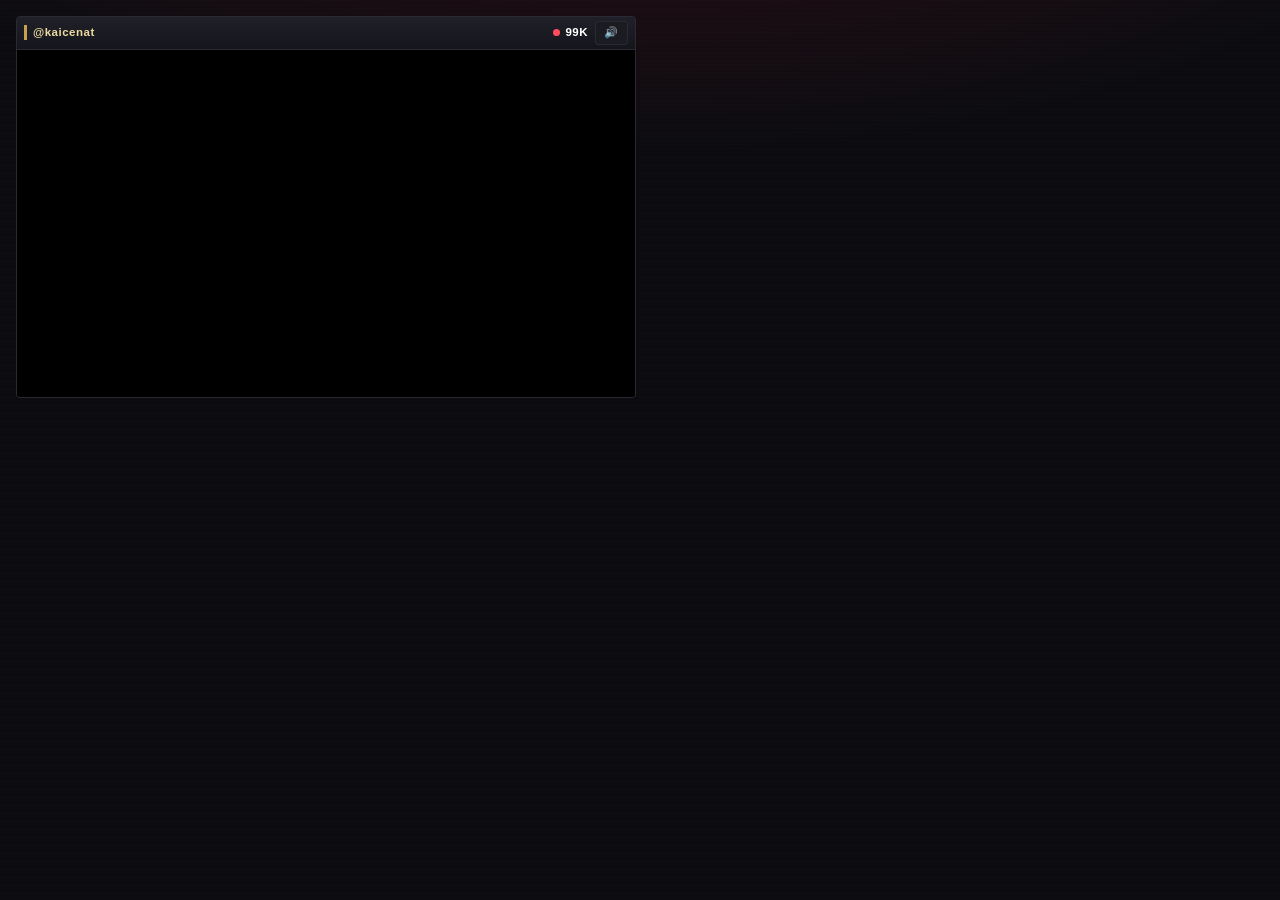
<file: variants.html>
<!DOCTYPE html><html><head><meta charset="utf8"><title>v</title>
<link rel="stylesheet" href="css/style.css"></head>
<body>
<main class="stage"><div class="wall-featured" id="row"></div></main>
<script src="https://embed.twitch.tv/embed/v1.js"></script>
<script>
const variant = new URLSearchParams(location.search).get('v') || 'full';
const row = document.getElementById('row');
const tile = document.createElement('div');
tile.className = 'tile';
tile.innerHTML = '<div class="tile-bar"><span class="chip handle">@kaicenat</span><span class="tb-spacer"></span><span class="chip viewers"><span class="dot"></span>99K</span><button class="tb-btn audio">🔊</button></div><div class="tile-media"></div>';
row.appendChild(tile);
if (variant === 'noradius') { tile.style.borderRadius = '0'; tile.style.overflow = 'visible'; }
if (variant === 'nobar') tile.querySelector('.tile-bar').remove();
if (variant === 'noborder') tile.style.border = 'none';
if (variant === 'nobg') { document.body.style.backgroundImage = 'none'; document.body.style.background = '#000'; }
if (variant === 'nodot') document.querySelector('.dot').style.animation = 'none';
let target;
if (variant === 'noholder') { target = tile.querySelector('.tile-media'); target.id = 'h'; }
else { target = document.createElement('div'); target.id = 'h'; target.style.cssText = 'position:absolute;inset:0;'; tile.querySelector('.tile-media').appendChild(target); }
new Twitch.Player('h', { channel: 'kaicenat', parent: [location.hostname], width: '100%', height: '100%', muted: true, autoplay: true });
</script>
</body></html>
</file>
<file: css/style.css>
/* ============================================================
   STREAMER UNIVERSITY MULTIVIEW — "digital Ivy League" on a
   dark control-room base. Maroon / gold / parchment.
   ============================================================ */

:root {
  --maroon: #7c1a2f;
  --maroon-deep: #521021;
  --maroon-glow: #a3243f;
  --gold: #c6a050;
  --gold-bright: #e3c46e;
  --parchment: #ecda9f;
  --ink: #0c0c10;
  --ink-2: #131318;
  --ink-3: #1b1b22;
  --line: #2a2a33;
  --text: #e9e6dd;
  --text-dim: #9b978c;
  --live: #ff4d5e;
  --serif: "EB Garamond", Georgia, serif;
  --varsity: "Graduate", "Courier New", serif;
  --sans: "Oswald", "Arial Narrow", sans-serif;
}

* { margin: 0; padding: 0; box-sizing: border-box; }

[hidden] { display: none !important; }

html { scroll-behavior: smooth; }

body {
  background: var(--ink);
  background-image:
    radial-gradient(1200px 500px at 50% -200px, rgba(107, 18, 37, 0.35), transparent 70%),
    repeating-linear-gradient(0deg, transparent 0 3px, rgba(255,255,255,0.008) 3px 4px);
  color: var(--text);
  font-family: var(--serif);
  min-height: 100vh;
}

::selection { background: var(--maroon); color: var(--parchment); }

/* ============ HEADER ============ */
.site-header {
  background:
    linear-gradient(180deg, rgba(0,0,0,0.25), rgba(0,0,0,0)),
    linear-gradient(180deg, var(--maroon-deep), #3a0913);
  border-bottom: 1px solid rgba(201,162,75,0.35);
}

.header-inner {
  max-width: 1800px;
  margin: 0 auto;
  padding: 18px 24px 14px;
  display: flex;
  align-items: center;
  justify-content: space-between;
  gap: 24px;
  flex-wrap: wrap;
}

.brand { display: flex; align-items: center; gap: 18px; }

.crest { width: 68px; height: auto; filter: drop-shadow(0 2px 8px rgba(0,0,0,0.5)); }

.brand-text h1 {
  font-family: var(--varsity);
  font-size: clamp(22px, 3.4vw, 38px);
  letter-spacing: 3px;
  color: var(--parchment);
  text-shadow: 0 2px 0 rgba(0,0,0,0.4);
  line-height: 1;
}
.brand-text h1 span { color: var(--gold-bright); }

.motto {
  margin-top: 6px;
  font-family: var(--sans);
  font-size: 11px;
  letter-spacing: 3px;
  color: rgba(232, 217, 168, 0.75);
}
.motto em { font-family: var(--serif); font-size: 12px; letter-spacing: 1px; }

.campus-stats { display: flex; gap: 28px; }

.stat { text-align: right; }

.stat-num {
  display: block;
  font-family: var(--varsity);
  font-size: clamp(20px, 2.6vw, 30px);
  color: var(--gold-bright);
  line-height: 1;
}

.stat-label {
  display: block;
  margin-top: 5px;
  font-family: var(--sans);
  font-size: 10px;
  letter-spacing: 2.5px;
  color: rgba(232, 217, 168, 0.65);
}

.gold-bar {
  height: 6px;
  background: repeating-linear-gradient(90deg,
    var(--gold) 0 26px, var(--maroon-deep) 26px 30px);
  border-top: 1px solid rgba(0,0,0,0.5);
  border-bottom: 1px solid rgba(0,0,0,0.6);
}

/* ============ CONTROL BAR ============ */
.control-bar {
  position: sticky;
  top: 0;
  z-index: 50;
  background: var(--ink-2);
  border-bottom: 1px solid var(--line);
}

.control-inner {
  max-width: 1800px;
  margin: 0 auto;
  padding: 10px 24px;
  display: flex;
  align-items: center;
  justify-content: space-between;
  gap: 14px;
  flex-wrap: wrap;
}

.mode-tabs { display: flex; gap: 6px; flex-wrap: wrap; }

.mode-tab {
  font-family: var(--sans);
  font-size: 13px;
  font-weight: 600;
  letter-spacing: 1.5px;
  text-transform: uppercase;
  color: var(--text-dim);
  background: var(--ink-3);
  border: 1px solid var(--line);
  border-radius: 4px;
  padding: 8px 14px;
  cursor: pointer;
  transition: all 0.15s ease;
}
.mode-tab .tab-icon { color: var(--gold); margin-right: 4px; }
.mode-tab:hover { color: var(--text); border-color: var(--gold); }
.mode-tab.active {
  color: var(--parchment);
  background: linear-gradient(180deg, var(--maroon), var(--maroon-deep));
  border-color: var(--gold);
  box-shadow: 0 0 12px rgba(156, 31, 60, 0.35), inset 0 1px 0 rgba(255,255,255,0.08);
}

.control-group { display: flex; align-items: center; gap: 12px; flex-wrap: wrap; }

.ctl {
  display: flex;
  align-items: center;
  gap: 8px;
  font-family: var(--sans);
  font-size: 10px;
  letter-spacing: 2px;
  color: var(--text-dim);
}

.ctl select {
  font-family: var(--sans);
  font-size: 13px;
  color: var(--text);
  background: var(--ink-3);
  border: 1px solid var(--line);
  border-radius: 4px;
  padding: 6px 8px;
  cursor: pointer;
}
.ctl select:hover { border-color: var(--gold); }

.btn-roster {
  font-family: var(--sans);
  font-size: 13px;
  font-weight: 600;
  letter-spacing: 1.5px;
  color: var(--ink);
  background: linear-gradient(180deg, var(--gold-bright), var(--gold));
  border: 1px solid var(--gold);
  border-radius: 4px;
  padding: 8px 14px;
  cursor: pointer;
  transition: filter 0.15s ease;
}
.btn-roster:hover { filter: brightness(1.1); }
.roster-count { font-weight: 400; opacity: 0.75; }

/* ============ NOTICES ============ */
.notice {
  max-width: 1800px;
  margin: 12px auto 0;
  padding: 10px 16px;
  font-family: var(--sans);
  font-size: 13px;
  letter-spacing: 0.5px;
  color: var(--parchment);
  background: rgba(107, 18, 37, 0.4);
  border: 1px solid var(--maroon-glow);
  border-radius: 4px;
}
.notice code { font-family: monospace; color: var(--gold-bright); }

/* ============ STAGE ============ */
.stage {
  max-width: 1800px;
  margin: 0 auto;
  padding: 16px 16px 8px;
  min-height: 50vh;
}

.loading {
  display: flex;
  flex-direction: column;
  align-items: center;
  justify-content: center;
  gap: 18px;
  padding: 90px 0;
}
.loading-crest img, .loading-crest svg { width: 82px; height: auto; animation: pulse 1.6s ease-in-out infinite; }
.loading p { font-family: var(--varsity); letter-spacing: 4px; color: var(--gold); font-size: 14px; }
@keyframes pulse { 0%,100% { opacity: 0.5; transform: scale(1);} 50% { opacity: 1; transform: scale(1.06);} }

/* ---- Tiles (shared by all modes): a label bar ABOVE a bare 16:9 video.
   Nothing may overlay the video — Twitch's player detects occlusion
   ("style visibility") and refuses to autoplay when covered. ---- */
.tile {
  display: flex;
  flex-direction: column;
  background: var(--ink-2);
  border: 1px solid var(--line);
  border-radius: 4px;
  overflow: hidden;
  min-width: 0;
  transition: border-color 0.15s ease, box-shadow 0.15s ease;
}
.tile:hover { border-color: var(--gold); }
.tile.has-audio { border-color: var(--gold); box-shadow: 0 0 0 1px var(--gold), 0 0 18px rgba(201,162,75,0.35); }

.tile-bar {
  display: flex;
  align-items: center;
  gap: 7px;
  padding: 4px 7px;
  background: linear-gradient(180deg, #20202a, #15151c);
  border-bottom: 1px solid var(--line);
  min-height: 29px;
}
.tb-spacer { flex: 1; }

.tile .chip {
  font-family: var(--sans);
  font-size: 11.5px;
  font-weight: 600;
  letter-spacing: 0.5px;
  line-height: 1.3;
  white-space: nowrap;
  overflow: hidden;
  text-overflow: ellipsis;
  min-width: 0;
}
.tile .chip.handle { color: var(--parchment); border-left: 3px solid var(--gold); padding-left: 6px; }
.tile .chip.viewers { color: #fff; flex: 0 0 auto; }
.tile .chip.viewers .dot {
  display: inline-block;
  width: 7px; height: 7px;
  border-radius: 50%;
  background: var(--live);
  margin-right: 5px;
  animation: blink 1.8s ease-in-out infinite;
}
.tile.offline .chip.viewers .dot { background: #555; animation: none; }
@keyframes blink { 0%,100% { opacity: 1; } 50% { opacity: 0.35; } }

.tb-btn {
  flex: 0 0 auto;
  font-family: var(--sans);
  font-size: 11px;
  font-weight: 600;
  letter-spacing: 1px;
  color: var(--text-dim);
  background: var(--ink-3);
  border: 1px solid var(--line);
  border-radius: 3px;
  padding: 2px 8px;
  cursor: pointer;
  line-height: 1.6;
  white-space: nowrap;
}
.tb-btn:hover { border-color: var(--gold); color: var(--gold-bright); }
.tb-btn.gold, .tile.has-audio .tb-btn.audio {
  color: var(--ink);
  background: linear-gradient(180deg, var(--gold-bright), var(--gold));
  border-color: var(--gold);
}

.tile-media {
  position: relative;
  aspect-ratio: 16 / 9;
  background: #000;
}
.tile-media iframe, .tile-media .preview {
  position: absolute;
  inset: 0;
  width: 100%;
  height: 100%;
  border: 0;
  display: block;
}
.tile-media .preview { object-fit: cover; background: var(--ink-2); cursor: pointer; }
.tile.offline .preview { filter: grayscale(1) brightness(0.45); cursor: default; }

.tile-media .badge-offline {
  position: absolute;
  inset: 0;
  display: flex;
  align-items: center;
  justify-content: center;
  font-family: var(--varsity);
  font-size: 12px;
  letter-spacing: 3px;
  color: rgba(233, 230, 221, 0.4);
  pointer-events: none;
}

/* ---- THE WALL ---- */
.wall-grid {
  display: grid;
  grid-template-columns: repeat(auto-fill, minmax(230px, 1fr));
  gap: 8px;
}
.wall-grid.dense { grid-template-columns: repeat(auto-fill, minmax(180px, 1fr)); }

/* Twitch refuses to autoplay embeds smaller than 400x300, so playing
   tiles get their own row at 540px+ wide — true 16:9, comfortably legal */
.wall-featured {
  display: grid;
  grid-template-columns: repeat(auto-fill, minmax(540px, 1fr));
  gap: 8px;
  margin-bottom: 8px;
}
.wall-featured:empty { display: none; margin: 0; }

/* ---- LECTURE HALL: 16:9 ring flanking the main screen, one viewport.
   Widths are capped from the viewport height so the 16:9 stacks fit. ---- */
.lecture-grid {
  display: grid;
  gap: 8px;
  margin: 0 auto;
  align-items: center;
}
.lecture-grid .tile { width: 100%; min-width: 0; }
.lecture-grid .tile.main { grid-area: m; }

/* "3 + chat": vertical chat column on the right, matching the ring height */
.lecture-grid .lecture-chat {
  grid-area: x;
  align-self: stretch;
  min-height: 0;
  background: var(--ink-2);
  border: 1px solid var(--line);
  border-radius: 4px;
  overflow: hidden;
}
.lecture-grid .lecture-chat iframe {
  width: 100%;
  height: 100%;
  border: 0;
  display: block;
}
.lecture-grid.ring-3c {
  grid-template-columns: 1fr 3fr 1.2fr;
  grid-template-areas: "a m x" "b m x" "c m x";
  max-width: calc((100vh - 285px) * 3);
  max-width: calc((100dvh - 285px) * 3);
}

.lecture-grid.ring-4 {
  grid-template-columns: 1fr 3fr 1fr;
  grid-template-areas: "a m c" "b m d";
  max-width: calc((100vh - 210px) * 2.9);
  max-width: calc((100dvh - 210px) * 2.9);
}
.lecture-grid.ring-6 {
  grid-template-columns: 1fr 3fr 1fr;
  grid-template-areas: "a m d" "b m e" "c m f";
  max-width: calc((100vh - 280px) * 2.9);
  max-width: calc((100dvh - 280px) * 2.9);
}
.lecture-grid.ring-8 {
  grid-template-columns: 1fr 3.2fr 1fr;
  grid-template-areas: "a m e" "b m f" "c m g" "d m h";
  max-width: calc((100vh - 315px) * 2.15);
  max-width: calc((100dvh - 315px) * 2.15);
}
.lecture-grid.ring-12 {
  grid-template-columns: 1fr 1fr 2.9fr 1fr 1fr;
  grid-template-areas: "a b m g h" "c d m i j" "e f m k l";
  max-width: calc((100vh - 280px) * 4);
  max-width: calc((100dvh - 280px) * 4);
}

/* ---- STUDY GROUP (quad) ---- */
.quad-grid {
  display: grid;
  grid-template-columns: 1fr 1fr;
  gap: 10px;
}
@media (max-width: 700px) { .quad-grid { grid-template-columns: 1fr; } }

/* ---- MAIN STAGE (theater) ---- */
.theater-layout {
  display: grid;
  grid-template-columns: 1fr minmax(280px, 340px);
  gap: 10px;
}
.theater-layout .tile { cursor: default; }
.theater-chat {
  background: var(--ink-2);
  border: 1px solid var(--line);
  border-radius: 4px;
  overflow: hidden;
}
.theater-chat iframe { width: 100%; height: 100%; border: 0; min-height: 480px; }
@media (max-width: 900px) {
  .theater-layout { grid-template-columns: 1fr; }
  .theater-chat iframe { min-height: 380px; }
}

/* big single players stay 16:9 and fit the viewport */
.tour-wrap .tile, .theater-layout .tile {
  width: min(100%, calc((100vh - 310px) * 16 / 9));
  width: min(100%, calc((100dvh - 310px) * 16 / 9));
  margin: 0 auto;
  justify-self: center;
}

/* ---- CAMPUS TOUR ---- */
.tour-wrap { display: flex; flex-direction: column; gap: 10px; }
.tour-bar {
  display: flex;
  align-items: center;
  justify-content: space-between;
  gap: 12px;
  font-family: var(--sans);
  letter-spacing: 1px;
  color: var(--text-dim);
  font-size: 13px;
}
.tour-bar .tour-next-in { color: var(--gold-bright); }
.tour-bar button {
  font-family: var(--sans);
  font-size: 12px;
  letter-spacing: 1.5px;
  color: var(--text);
  background: var(--ink-3);
  border: 1px solid var(--line);
  border-radius: 4px;
  padding: 6px 12px;
  cursor: pointer;
}
.tour-bar button:hover { border-color: var(--gold); }
.tour-wrap .tile { cursor: default; }

/* ---- selection strip (pick streams for quad/lecture/theater) ---- */
.pick-strip {
  display: flex;
  gap: 8px;
  overflow-x: auto;
  padding: 10px 2px 14px;
  scrollbar-width: thin;
  scrollbar-color: var(--maroon) var(--ink-2);
}
.pick-chip {
  flex: 0 0 auto;
  display: flex;
  align-items: center;
  gap: 7px;
  font-family: var(--sans);
  font-size: 12px;
  letter-spacing: 0.5px;
  color: var(--text-dim);
  background: var(--ink-3);
  border: 1px solid var(--line);
  border-radius: 999px;
  padding: 5px 12px 5px 6px;
  cursor: pointer;
  white-space: nowrap;
  transition: all 0.12s ease;
}
.pick-chip img { width: 22px; height: 22px; border-radius: 50%; background: var(--ink-2); }
.pick-chip:hover { border-color: var(--gold); color: var(--text); }
.pick-chip.selected {
  color: var(--parchment);
  background: linear-gradient(180deg, var(--maroon), var(--maroon-deep));
  border-color: var(--gold);
}
.pick-chip .pc-viewers { color: var(--gold-bright); font-size: 11px; }
.pick-chip.offline-chip { opacity: 0.45; }

.stage-note {
  font-family: var(--sans);
  font-size: 11px;
  letter-spacing: 1px;
  color: var(--text-dim);
  padding: 8px 2px 2px;
}
.stage-note b { color: var(--gold-bright); font-weight: 600; }

.btn-mini {
  font-family: var(--sans);
  font-size: 10px;
  font-weight: 600;
  letter-spacing: 1.5px;
  color: var(--gold-bright);
  background: transparent;
  border: 1px solid var(--gold);
  border-radius: 3px;
  padding: 3px 9px;
  margin-left: 8px;
  cursor: pointer;
  vertical-align: 1px;
}
.btn-mini:hover { background: var(--maroon-deep); color: var(--parchment); }

/* ============ CLIPS ============ */
.clips-section {
  max-width: 1800px;
  margin: 30px auto 0;
  padding: 0 16px 30px;
}

.section-head {
  display: flex;
  align-items: center;
  gap: 16px;
  margin: 10px 0 18px;
}
.section-head h2 {
  font-family: var(--varsity);
  font-size: clamp(16px, 2.4vw, 24px);
  letter-spacing: 3px;
  color: var(--parchment);
  white-space: nowrap;
}
.section-head h2 span {
  font-family: var(--sans);
  font-size: 11px;
  letter-spacing: 2.5px;
  color: var(--text-dim);
}
.pennant { flex: 1; height: 4px; }
.pennant.left { background: linear-gradient(90deg, transparent, var(--gold)); }
.pennant.right { background: linear-gradient(90deg, var(--gold), transparent); }

.clips-grid {
  display: grid;
  grid-template-columns: repeat(auto-fill, minmax(250px, 1fr));
  gap: 12px;
}

.clips-loading, .clips-empty {
  grid-column: 1 / -1;
  font-family: var(--sans);
  letter-spacing: 2px;
  color: var(--text-dim);
  padding: 30px 0;
  text-align: center;
}

.clip-card {
  background: var(--ink-2);
  border: 1px solid var(--line);
  border-radius: 4px;
  overflow: hidden;
  cursor: pointer;
  transition: border-color 0.15s ease, transform 0.15s ease;
}
.clip-card:hover { border-color: var(--gold); transform: translateY(-2px); }

.clip-thumb {
  position: relative;
  aspect-ratio: 16 / 9;
  background: #000;
}
.clip-thumb img { width: 100%; height: 100%; object-fit: cover; display: block; }
.clip-thumb .chip {
  position: absolute;
  top: 6px;
  font-family: var(--sans);
  font-size: 11px;
  font-weight: 600;
  padding: 3px 7px;
  border-radius: 3px;
  background: rgba(10,10,12,0.78);
}
.clip-thumb .chip.handle { left: 6px; color: var(--parchment); border-left: 3px solid var(--gold); }
.clip-thumb .chip.viewers { right: 6px; color: #fff; }
.clip-thumb .clip-dur {
  position: absolute;
  bottom: 6px;
  right: 6px;
  font-family: var(--sans);
  font-size: 11px;
  color: #fff;
  background: rgba(10,10,12,0.78);
  padding: 2px 6px;
  border-radius: 3px;
}
.clip-thumb .clip-play {
  position: absolute;
  inset: 0;
  display: flex;
  align-items: center;
  justify-content: center;
  font-size: 34px;
  color: rgba(232,217,168,0.9);
  opacity: 0;
  transition: opacity 0.15s ease;
  background: rgba(0,0,0,0.3);
}
.clip-card:hover .clip-play { opacity: 1; }

.clip-meta { padding: 9px 11px 11px; }
.clip-title {
  font-family: var(--serif);
  font-weight: 600;
  font-size: 15px;
  line-height: 1.3;
  color: var(--text);
  display: -webkit-box;
  -webkit-line-clamp: 2;
  -webkit-box-orient: vertical;
  overflow: hidden;
}
.clip-sub {
  margin-top: 5px;
  font-family: var(--sans);
  font-size: 11px;
  letter-spacing: 1px;
  color: var(--text-dim);
}

.clips-more-wrap { text-align: center; margin-top: 18px; }
.btn-more {
  font-family: var(--varsity);
  font-size: 13px;
  letter-spacing: 3px;
  color: var(--gold-bright);
  background: transparent;
  border: 1px solid var(--gold);
  border-radius: 4px;
  padding: 10px 26px;
  cursor: pointer;
  transition: all 0.15s ease;
}
.btn-more:hover { background: var(--maroon-deep); color: var(--parchment); }

/* ============ FULLSCREEN MODE ============ */
.btn-fs {
  font-size: 16px;
  line-height: 1;
  color: var(--text-dim);
  background: var(--ink-3);
  border: 1px solid var(--line);
  border-radius: 4px;
  width: 34px;
  height: 34px;
  cursor: pointer;
}
.btn-fs:hover { border-color: var(--gold); color: var(--gold-bright); }

.fs-banner { display: none; }

body.fs-mode {
  display: flex;
  flex-direction: column;
  height: 100vh;
  height: 100dvh;
  overflow: hidden;
}
body.fs-mode .site-header,
body.fs-mode .control-bar,
body.fs-mode .notice,
body.fs-mode .clips-section,
body.fs-mode .site-footer,
body.fs-mode .stage-note,
body.fs-mode .pick-strip { display: none; }

/* banner (top) and ticker (bottom) grow EQUALLY, so the streams always
   sit in the exact middle of the screen; both scale their contents
   with their height */
body.fs-mode .fs-banner {
  display: flex;
  align-items: center;
  justify-content: center;
  gap: 3%;
  flex: 1 1 0;
  min-height: 54px;
  max-height: 30vh;
  container-type: size;
  position: relative;
  background:
    linear-gradient(180deg, rgba(0,0,0,0.2), rgba(0,0,0,0)),
    linear-gradient(180deg, var(--maroon), var(--maroon-deep));
  border-bottom: 2px solid var(--gold);
  overflow: hidden;
}
body.fs-mode .fs-crest { height: 78cqh; max-height: 120px; width: auto; }
body.fs-mode .fs-title { display: flex; flex-direction: column; align-items: center; gap: 4cqh; }
body.fs-mode .fs-name {
  font-family: var(--varsity);
  font-size: clamp(15px, 34cqh, 58px);
  letter-spacing: 0.14em;
  color: var(--parchment);
  white-space: nowrap;
  line-height: 1;
}
body.fs-mode .fs-sub {
  font-family: var(--sans);
  font-size: clamp(7px, 11cqh, 16px);
  letter-spacing: 0.3em;
  color: rgba(232, 217, 168, 0.7);
  white-space: nowrap;
}
body.fs-mode .fs-stats { display: flex; gap: 4cqh 36px; }
body.fs-mode .fs-stat { display: flex; flex-direction: column; align-items: center; gap: 3cqh; }
body.fs-mode .fs-stat b {
  font-family: var(--varsity);
  font-size: clamp(14px, 30cqh, 50px);
  color: var(--gold-bright);
  line-height: 1;
}
body.fs-mode .fs-stat i {
  font-style: normal;
  font-family: var(--sans);
  font-size: clamp(6px, 10cqh, 14px);
  letter-spacing: 0.25em;
  color: rgba(232, 217, 168, 0.65);
  white-space: nowrap;
}
body.fs-mode .fs-exit {
  position: absolute;
  top: 8px;
  right: 10px;
  font-size: 14px;
  color: var(--parchment);
  background: rgba(20, 20, 26, 0.5);
  border: 1px solid rgba(232, 217, 168, 0.35);
  border-radius: 4px;
  width: 30px;
  height: 30px;
  cursor: pointer;
}
body.fs-mode .fs-exit:hover { border-color: var(--gold-bright); }

body.fs-mode .stage {
  flex: 0 1 auto;
  overflow-y: auto;
  width: 100%;
  max-width: none;
  margin: auto 0; /* slack beyond both caps still centers the streams */
  padding: 10px;
  min-height: 0;
}

.fs-ticker { display: none; }
body.fs-mode .fs-ticker {
  display: flex;
  flex-direction: column;
  align-items: stretch;
  flex: 1 1 0;
  min-height: 60px;
  max-height: 30vh;
  container-type: size;
  overflow: hidden;
  background:
    linear-gradient(0deg, rgba(0,0,0,0.2), rgba(0,0,0,0)),
    linear-gradient(0deg, var(--maroon), var(--maroon-deep));
  border-top: 2px solid var(--gold);
}

body.fs-mode .ft-row {
  position: relative;
  flex: 1;
  display: flex;
  align-items: center;
  overflow: hidden;
  min-height: 0;
  border-top: 1px solid rgba(201, 162, 75, 0.22);
}
body.fs-mode .ft-row:first-child { border-top: none; }

body.fs-mode .ft-tag {
  position: absolute;
  left: 0;
  top: 0;
  bottom: 0;
  z-index: 2;
  display: flex;
  align-items: center;
  padding: 0 2.4em 0 14px;
  background: linear-gradient(90deg, var(--maroon-deep) 78%, var(--maroon-deep) 84%, transparent);
  font-family: var(--varsity);
  font-size: clamp(7px, 9cqh, 15px);
  letter-spacing: 0.22em;
  color: var(--gold);
  white-space: nowrap;
  pointer-events: none;
}

body.fs-mode .ft-scroll {
  display: flex;
  white-space: nowrap;
  will-change: transform;
  animation: ft-marquee var(--dur, 40s) linear infinite;
}
@keyframes ft-marquee {
  from { transform: translateX(0); }
  to   { transform: translateX(-50%); }
}
body.fs-mode .ft-seg {
  display: inline-flex;
  align-items: baseline;
  gap: 2.2em;
  padding-right: 2.2em;
}
body.fs-mode .ft-sep { color: rgba(201, 162, 75, 0.5); }

body.fs-mode .ft-item {
  display: inline-flex;
  align-items: baseline;
  gap: 0.45em;
  font-family: var(--sans);
  font-size: clamp(9px, 15cqh, 24px);
  font-weight: 600;
  color: var(--parchment);
  white-space: nowrap;
}
body.fs-mode .ft-item b {
  font-family: var(--varsity);
  font-weight: 400;
  color: var(--gold);
  font-size: 0.8em;
}
body.fs-mode .ft-item i {
  font-style: normal;
  color: var(--gold-bright);
  font-size: 0.85em;
}
body.fs-mode .ft-subs .ft-item { color: #fff; }
body.fs-mode .ft-followers .ft-item { color: rgba(233, 230, 221, 0.75); }

/* stream layouts get the whole viewport minus a slim banner — the
   flexing banner soaks up whatever they don't use */
body.fs-mode .lecture-grid.ring-3c { max-width: calc((100vh - 185px) * 3); max-width: calc((100dvh - 185px) * 3); }
body.fs-mode .lecture-grid.ring-4  { max-width: calc((100vh - 110px) * 2.9); max-width: calc((100dvh - 110px) * 2.9); }
body.fs-mode .lecture-grid.ring-6  { max-width: calc((100vh - 180px) * 2.9); max-width: calc((100dvh - 180px) * 2.9); }
body.fs-mode .lecture-grid.ring-8  { max-width: calc((100vh - 215px) * 2.15); max-width: calc((100dvh - 215px) * 2.15); }
body.fs-mode .lecture-grid.ring-12 { max-width: calc((100vh - 180px) * 4); max-width: calc((100dvh - 180px) * 4); }
body.fs-mode .tour-wrap .tile, body.fs-mode .theater-layout .tile {
  width: min(100%, calc((100vh - 210px) * 16 / 9));
  width: min(100%, calc((100dvh - 210px) * 16 / 9));
}
body.fs-mode .quad-grid { max-width: calc((100vh - 145px) * 1.77); max-width: calc((100dvh - 145px) * 1.77); margin: 0 auto; }

/* ============ FOOTER ============ */
.site-footer {
  border-top: 1px solid var(--line);
  margin-top: 20px;
  padding: 22px 24px 34px;
  text-align: center;
  font-family: var(--sans);
  font-size: 11.5px;
  letter-spacing: 1px;
  color: var(--text-dim);
  line-height: 1.9;
}
.site-footer strong { color: var(--gold); letter-spacing: 2px; }

/* ============ ROSTER DRAWER ============ */
.drawer-overlay {
  position: fixed;
  inset: 0;
  background: rgba(5, 5, 8, 0.72);
  backdrop-filter: blur(3px);
  z-index: 90;
}

.roster-drawer {
  position: fixed;
  top: 0;
  right: 0;
  bottom: 0;
  width: min(400px, 92vw);
  background: var(--ink-2);
  border-left: 1px solid var(--gold);
  z-index: 100;
  display: flex;
  flex-direction: column;
  box-shadow: -12px 0 40px rgba(0,0,0,0.6);
}

.drawer-head {
  display: flex;
  align-items: center;
  justify-content: space-between;
  padding: 16px 18px;
  background: linear-gradient(180deg, var(--maroon), var(--maroon-deep));
  border-bottom: 2px solid var(--gold);
}
.drawer-head h3 { font-family: var(--varsity); letter-spacing: 3px; font-size: 16px; color: var(--parchment); }

.drawer-close {
  font-size: 16px;
  color: var(--parchment);
  background: transparent;
  border: 1px solid rgba(232,217,168,0.4);
  border-radius: 4px;
  width: 30px; height: 30px;
  cursor: pointer;
}
.drawer-close:hover { border-color: var(--gold-bright); }

.drawer-tools { padding: 12px 14px; border-bottom: 1px solid var(--line); display: flex; flex-direction: column; gap: 10px; }
.drawer-tools input {
  width: 100%;
  font-family: var(--serif);
  font-size: 15px;
  color: var(--text);
  background: var(--ink-3);
  border: 1px solid var(--line);
  border-radius: 4px;
  padding: 8px 12px;
}
.drawer-tools input:focus { outline: none; border-color: var(--gold); }
.drawer-btns { display: flex; gap: 8px; }
.drawer-btns button {
  flex: 1;
  font-family: var(--sans);
  font-size: 11px;
  letter-spacing: 1.5px;
  color: var(--text);
  background: var(--ink-3);
  border: 1px solid var(--line);
  border-radius: 4px;
  padding: 7px 0;
  cursor: pointer;
}
.drawer-btns button:hover { border-color: var(--gold); color: var(--gold-bright); }

.drawer-list { flex: 1; overflow-y: auto; padding: 8px 8px 20px; }

.roster-row {
  display: flex;
  align-items: center;
  gap: 10px;
  padding: 7px 10px;
  border-radius: 4px;
  cursor: pointer;
  user-select: none;
}
.roster-row:hover { background: var(--ink-3); }
.roster-row input { accent-color: var(--maroon-glow); width: 15px; height: 15px; }
.roster-row img { width: 30px; height: 30px; border-radius: 50%; background: var(--ink-3); }
.roster-row .rr-name { font-family: var(--serif); font-weight: 600; font-size: 15px; }
.roster-row .rr-login { font-family: var(--sans); font-size: 11px; color: var(--text-dim); letter-spacing: 0.5px; }
.roster-row .rr-live {
  margin-left: auto;
  font-family: var(--sans);
  font-size: 11px;
  color: var(--live);
  letter-spacing: 1px;
}
.roster-row .rr-live.off { color: #555; }
.rr-role {
  margin-left: 8px;
  font-family: var(--sans);
  font-size: 9px;
  letter-spacing: 1.5px;
  text-transform: uppercase;
  color: var(--ink);
  background: var(--gold);
  padding: 2px 6px;
  border-radius: 3px;
  vertical-align: 2px;
}
.rr-role.alum { background: var(--ink-3); color: var(--text-dim); border: 1px solid var(--line); }

.alumni-toggle {
  display: flex;
  align-items: center;
  gap: 9px;
  font-family: var(--sans);
  font-size: 12px;
  letter-spacing: 1px;
  color: var(--text-dim);
  cursor: pointer;
  user-select: none;
}
.alumni-toggle input { accent-color: var(--maroon-glow); width: 15px; height: 15px; }
.alumni-toggle em { font-style: normal; opacity: 0.6; }
.alumni-toggle:hover span { color: var(--text); }

/* ============ CLIP FEED (TikTok-style) ============ */
.btn-feed {
  flex: 0 0 auto;
  font-family: var(--sans);
  font-size: 12px;
  font-weight: 600;
  letter-spacing: 2px;
  color: var(--ink);
  background: linear-gradient(180deg, var(--gold-bright), var(--gold));
  border: 1px solid var(--gold);
  border-radius: 999px;
  padding: 8px 18px;
  cursor: pointer;
  white-space: nowrap;
  transition: filter 0.15s ease;
}
.btn-feed:hover { filter: brightness(1.1); }

.feed-overlay {
  position: fixed;
  inset: 0;
  background: #050508;
  z-index: 120;
}

.feed-top {
  position: absolute;
  top: 0; left: 0; right: 0;
  z-index: 5;
  display: flex;
  align-items: center;
  justify-content: space-between;
  gap: 14px;
  padding: 12px 16px;
  background: linear-gradient(180deg, rgba(5,5,8,0.85), transparent);
  pointer-events: none;
}
.feed-brand {
  font-family: var(--varsity);
  font-size: 14px;
  letter-spacing: 3px;
  color: var(--gold-bright);
}
.feed-counter {
  font-family: var(--sans);
  font-size: 12px;
  letter-spacing: 2px;
  color: var(--text-dim);
}
.feed-close {
  pointer-events: auto;
  font-size: 18px;
  color: var(--parchment);
  background: rgba(20,20,26,0.7);
  border: 1px solid var(--line);
  border-radius: 50%;
  width: 38px; height: 38px;
  cursor: pointer;
}
.feed-close:hover { border-color: var(--gold); }

.feed-scroll {
  height: 100%;
  overflow-y: auto;
  scroll-snap-type: y mandatory;
  overscroll-behavior: contain;
  scrollbar-width: none;
}
.feed-scroll::-webkit-scrollbar { display: none; }

.feed-item {
  height: 100%;
  scroll-snap-align: start;
  scroll-snap-stop: always;
  display: flex;
  align-items: center;
  justify-content: center;
  /* top padding must clear the .feed-top bar completely — if the bar
     overlaps the player by even a pixel, Twitch counts it as occluded
     and refuses to autoplay the clip */
  padding: 72px 70px 16px;
}

.feed-stage {
  width: min(100%, calc((100vh - 260px) * 16 / 9));
  width: min(100%, calc((100dvh - 260px) * 16 / 9));
}
/* meta lives BELOW the player: overlaying it would trip Twitch's
   occlusion check and block the clip's autoplay */
.feed-player {
  position: relative;
  aspect-ratio: 16 / 9;
  background: #000;
  border: 1px solid var(--line);
  border-radius: 8px;
  overflow: hidden;
  box-shadow: 0 12px 60px rgba(0,0,0,0.8);
}
.feed-player iframe, .feed-player video {
  position: absolute;
  inset: 0;
  width: 100%;
  height: 100%;
  border: 0;
  object-fit: contain;
  background: #000;
}

.feed-meta { padding: 12px 6px 0; }
.feed-handle {
  font-family: var(--sans);
  font-weight: 600;
  font-size: 14px;
  letter-spacing: 1px;
  color: var(--gold-bright);
}
.feed-live { color: var(--live); font-size: 11px; letter-spacing: 2px; }
.feed-title {
  margin-top: 4px;
  font-family: var(--serif);
  font-weight: 600;
  font-size: 17px;
  color: var(--text);
  display: -webkit-box;
  -webkit-line-clamp: 2;
  -webkit-box-orient: vertical;
  overflow: hidden;
}
.feed-sub {
  margin-top: 3px;
  font-family: var(--sans);
  font-size: 12px;
  letter-spacing: 1px;
  color: var(--text-dim);
}

.feed-nav {
  position: absolute;
  right: 14px;
  top: 50%;
  transform: translateY(-50%);
  z-index: 5;
  display: flex;
  flex-direction: column;
  gap: 10px;
}
.feed-nav button {
  font-size: 16px;
  color: var(--parchment);
  background: rgba(20,20,26,0.7);
  border: 1px solid var(--line);
  border-radius: 50%;
  width: 44px; height: 44px;
  cursor: pointer;
  transition: all 0.15s ease;
}
.feed-nav button:hover { border-color: var(--gold); color: var(--gold-bright); }

@media (max-width: 700px) {
  .feed-item { padding: 68px 8px 8px; }
  /* arrows would overlap the clip (occlusion kills autoplay); flicking
     is the native navigation on touch anyway */
  .feed-nav { display: none; }
}

/* ============ SCROLLBARS ============ */
::-webkit-scrollbar { width: 10px; height: 10px; }
::-webkit-scrollbar-track { background: var(--ink); }
::-webkit-scrollbar-thumb { background: var(--maroon); border-radius: 5px; }
::-webkit-scrollbar-thumb:hover { background: var(--maroon-glow); }

/* ============ SMALL SCREENS ============ */
@media (max-width: 640px) {
  /* header: one tight centered block */
  .header-inner { padding: 12px 14px 10px; gap: 10px; justify-content: center; text-align: center; }
  .brand { gap: 12px; }
  .crest { width: 46px; }
  .brand-text h1 { font-size: 24px; letter-spacing: 2px; }
  .motto { font-size: 8.5px; letter-spacing: 2px; margin-top: 4px; }
  .campus-stats { width: 100%; justify-content: center; gap: 36px; }
  .stat { text-align: center; }
  .stat-num { font-size: 22px; }
  .stat-label { font-size: 9px; letter-spacing: 2px; }

  /* control bar: swipeable tab row + one compact settings row */
  .control-inner { padding: 8px 10px; gap: 8px; }
  .mode-tabs {
    width: 100%;
    flex-wrap: nowrap;
    overflow-x: auto;
    -webkit-overflow-scrolling: touch;
    scrollbar-width: none;
    padding-bottom: 2px;
  }
  .mode-tabs::-webkit-scrollbar { display: none; }
  .mode-tab { flex: 0 0 auto; font-size: 11px; letter-spacing: 1px; padding: 7px 11px; }
  .control-group { width: 100%; justify-content: flex-start; gap: 8px; }
  .ctl { gap: 5px; font-size: 9px; letter-spacing: 1px; }
  .ctl select { font-size: 12px; padding: 5px 6px; }
  .btn-roster { margin-left: auto; font-size: 11px; letter-spacing: 1px; padding: 7px 10px; }

  .notice { margin: 8px 8px 0; font-size: 12px; }
  .stage { padding: 8px 8px 6px; }

  /* wall: playing streams full width, previews stay 2-up */
  .wall-grid, .wall-grid.dense { grid-template-columns: 1fr 1fr; gap: 6px; }
  .wall-featured { grid-template-columns: 1fr; gap: 6px; margin-bottom: 6px; }
  .tile .chip { font-size: 10.5px; padding: 2px 6px; }

  /* lecture: no room for a ring — main on top, smalls 2-up below */
  .lecture-grid, .lecture-grid.ring-3c, .lecture-grid.ring-4,
  .lecture-grid.ring-6, .lecture-grid.ring-8, .lecture-grid.ring-12 {
    grid-template-columns: 1fr 1fr;
    grid-template-rows: none;
    grid-template-areas: none;
    max-width: none;
    gap: 6px;
  }
  .lecture-grid .tile { grid-area: auto !important; }
  .lecture-grid .tile.main { grid-column: 1 / -1; order: -1; }
  .lecture-grid .lecture-chat { display: none; } /* no spare space on phones */
  .quad-grid { gap: 6px; }
  .theater-chat iframe { min-height: 320px; }
  .stage-note { font-size: 10px; }
  .tour-bar { flex-wrap: wrap; font-size: 12px; }

  /* clips */
  .section-head { flex-wrap: wrap; justify-content: center; gap: 10px; }
  .pennant { display: none; }
  .section-head h2 { white-space: normal; text-align: center; }
  .clips-grid { grid-template-columns: 1fr 1fr; gap: 8px; }
  .clip-title { font-size: 13px; }
  .clip-meta { padding: 7px 9px 9px; }
  .clip-sub { font-size: 10px; margin-top: 3px; }
  .clip-thumb .chip { font-size: 10px; }

  .site-footer { padding: 18px 14px 26px; font-size: 10.5px; }
}
</file>
